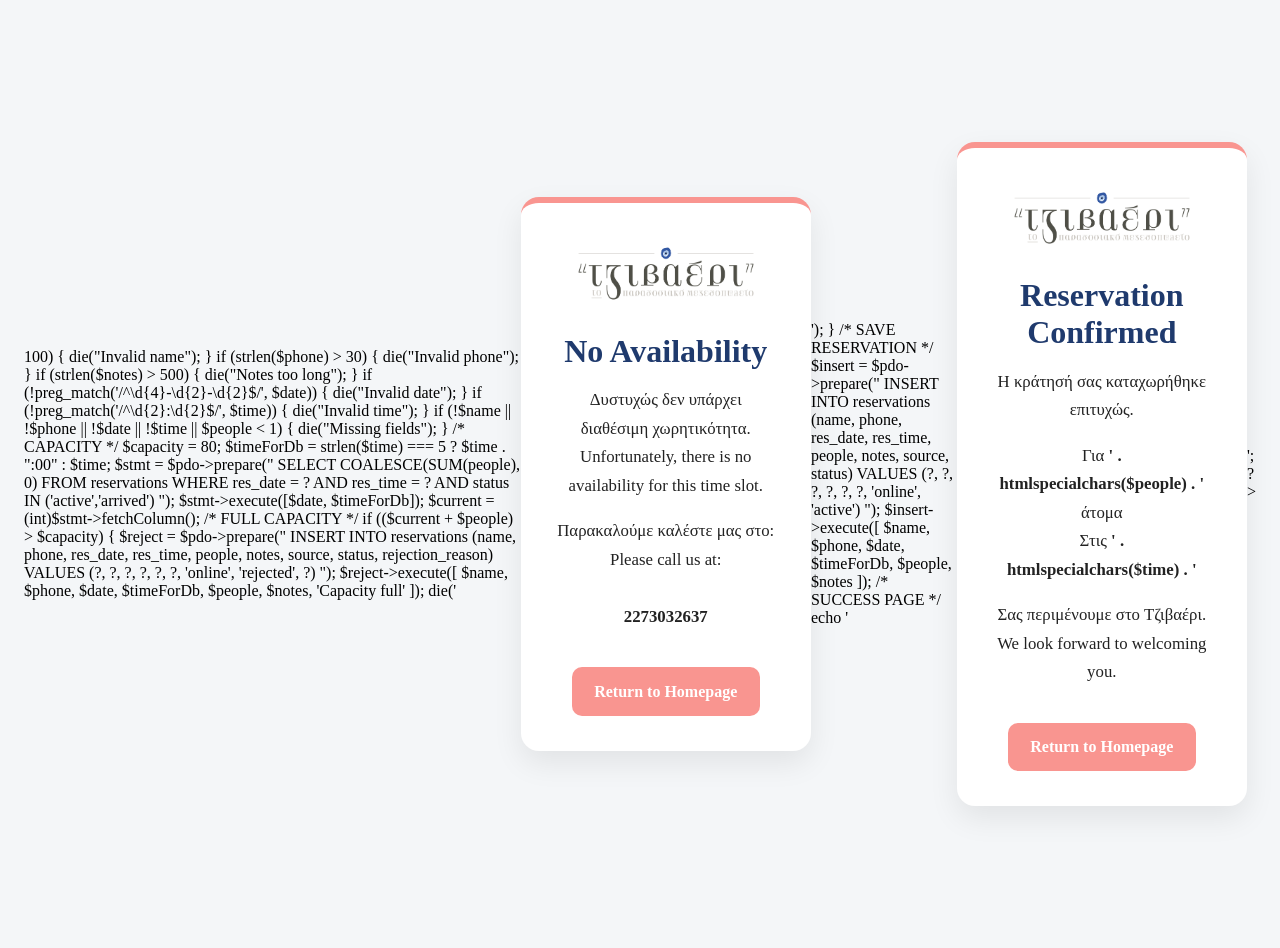
<file: index.html>
<?php
require 'config.php';

$name   = trim($_POST['name'] ?? '');
$phone  = trim($_POST['phone'] ?? '');
$date   = trim($_POST['date'] ?? '');
$time   = trim($_POST['time'] ?? '');
$people = (int)($_POST['people'] ?? 0);
$notes  = trim($_POST['notes'] ?? '');


/* BASIC BOT PROTECTION */
if (!empty($_POST['website'])) {
    exit;
}


/* VALIDATION */

if (strlen($name) > 100) {
    die("Invalid name");
}

if (strlen($phone) > 30) {
    die("Invalid phone");
}

if (strlen($notes) > 500) {
    die("Notes too long");
}

if (!preg_match('/^\d{4}-\d{2}-\d{2}$/', $date)) {
    die("Invalid date");
}

if (!preg_match('/^\d{2}:\d{2}$/', $time)) {
    die("Invalid time");
}

if (!$name || !$phone || !$date || !$time || $people < 1) {
    die("Missing fields");
}


/* CAPACITY */

$capacity = 80;

$timeForDb = strlen($time) === 5 ? $time . ":00" : $time;

$stmt = $pdo->prepare("
    SELECT COALESCE(SUM(people), 0)
    FROM reservations
    WHERE res_date = ?
      AND res_time = ?
      AND status IN ('active','arrived')
");

$stmt->execute([$date, $timeForDb]);

$current = (int)$stmt->fetchColumn();


/* FULL CAPACITY */

if (($current + $people) > $capacity) {

    $reject = $pdo->prepare("
        INSERT INTO reservations 
        (name, phone, res_date, res_time, people, notes, source, status, rejection_reason)
        VALUES (?, ?, ?, ?, ?, ?, 'online', 'rejected', ?)
    ");

    $reject->execute([
        $name,
        $phone,
        $date,
        $timeForDb,
        $people,
        $notes,
        'Capacity full'
    ]);

    die('
<!DOCTYPE html>
<html lang="en">
<head>
<meta charset="UTF-8">
<meta name="viewport" content="width=device-width, initial-scale=1.0">
<title>No Availability</title>

<style>

body{
  margin:0;
  min-height:100vh;
  background:#f4f6f8;
  font-family:Georgia, serif;
  display:flex;
  align-items:center;
  justify-content:center;
  padding:1.5rem;
}

.box{
  max-width:500px;
  background:white;
  padding:2.2rem;
  border-radius:18px;
  box-shadow:0 12px 30px rgba(0,0,0,.08);
  text-align:center;
  border-top:6px solid #dc3545;
}

h1{
  color:#b00020;
  margin-top:0;
  margin-bottom:1rem;
}

p{
  line-height:1.7;
  font-size:1.05rem;
  color:#222;
}

a{
  display:inline-block;
  margin-top:1.2rem;
  background:#f99590;
  color:white;
  padding:.95rem 1.4rem;
  border-radius:10px;
  text-decoration:none;
  font-weight:bold;
}

a:hover{
  opacity:.92;
}

</style>
</head>

<body>

<div class="box">

<img src="assets/Tzivaeri-Final-Logo-Horizontal.jpg" alt="Tzivaeri Logo" style="max-width:220px; margin-bottom:1.5rem;">

  <h1>No Availability</h1>

  <p>
    Δυστυχώς δεν υπάρχει διαθέσιμη χωρητικότητα.<br>
    Unfortunately, there is no availability for this time slot.
  </p>

  <p>
    Παρακαλούμε καλέστε μας στο:<br>
    Please call us at:<br><br>

    <b>2273032637</b>
  </p>

  <a href="index.html">
    Return to Homepage
  </a>

</div>

</body>
</html>
');
}



/* SAVE RESERVATION */

$insert = $pdo->prepare("
    INSERT INTO reservations 
    (name, phone, res_date, res_time, people, notes, source, status)
    VALUES (?, ?, ?, ?, ?, ?, 'online', 'active')
");

$insert->execute([
    $name,
    $phone,
    $date,
    $timeForDb,
    $people,
    $notes
]);


/* SUCCESS PAGE */

echo '
<!DOCTYPE html>
<html lang="en">
<head>
<meta charset="UTF-8">
<meta name="viewport" content="width=device-width, initial-scale=1.0">
<title>Reservation Confirmed</title>

<style>

body{
  margin:0;
  min-height:100vh;
  background:#f4f6f8;
  font-family:Georgia, serif;
  display:flex;
  align-items:center;
  justify-content:center;
  padding:1.5rem;
}

.box{
  max-width:500px;
  background:white;
  padding:2.2rem;
  border-radius:18px;
  box-shadow:0 12px 30px rgba(0,0,0,.08);
  text-align:center;
  border-top:6px solid #f99590;
}

h1{
  color:#1f3a6d;
  margin-top:0;
  margin-bottom:1rem;
}

p{
  line-height:1.7;
  font-size:1.05rem;
  color:#222;
}

a{
  display:inline-block;
  margin-top:1.2rem;
  background:#f99590;
  color:white;
  padding:.95rem 1.4rem;
  border-radius:10px;
  text-decoration:none;
  font-weight:bold;
}

a:hover{
  opacity:.92;
}

</style>
</head>

<body>

<div class="box">

<img src="assets/Tzivaeri-Final-Logo-Horizontal.jpg" alt="Tzivaeri Logo" style="max-width:220px; margin-bottom:1.5rem;">


  <h1>Reservation Confirmed</h1>

  <p>
    Η κράτησή σας καταχωρήθηκε επιτυχώς.<br>

  </p>

  <p>
    Για <b>' . htmlspecialchars($people) . '</b> άτομα<br>


    Στις <b>' . htmlspecialchars($time) . '</b>
  </p>

  <p>
    Σας περιμένουμε στο Τζιβαέρι.<br>
    We look forward to welcoming you.
  </p>

  <a href="index.html">
    Return to Homepage
  </a>

</div>

</body>
</html>
';
?>
</file>
